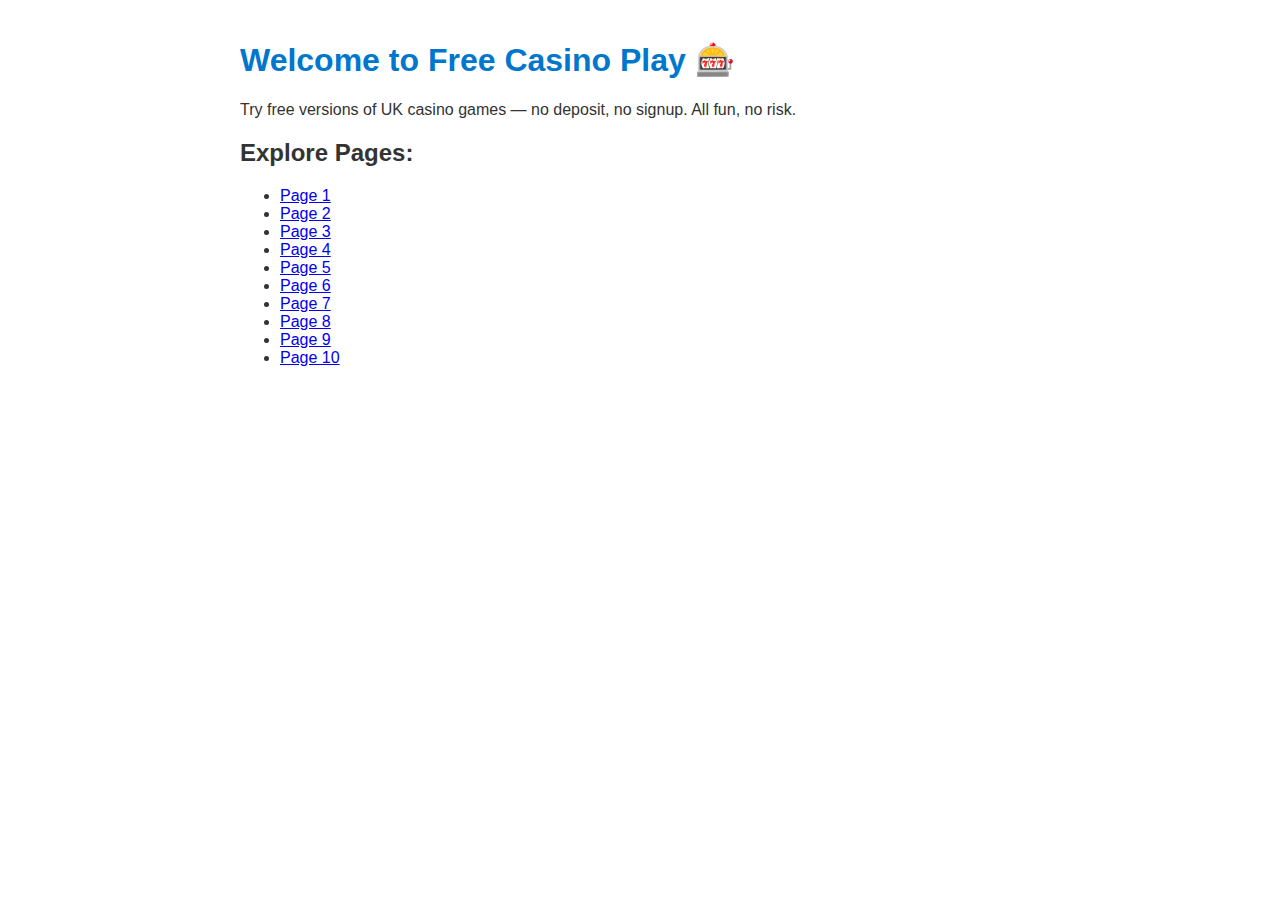
<file: index.html>
<!DOCTYPE html>
<html>
<head>
    <title>Free Casino Play – UK Demos</title>
    <link rel="stylesheet" href="style.css">
</head>
<body>
    <h1>Welcome to Free Casino Play 🎰</h1>
    <p>Try free versions of UK casino games — no deposit, no signup. All fun, no risk.</p>
    <h2>Explore Pages:</h2>
    <ul>
        <li><a href="pages/page1.html">Page 1</a></li><li><a href="pages/page2.html">Page 2</a></li><li><a href="pages/page3.html">Page 3</a></li><li><a href="pages/page4.html">Page 4</a></li><li><a href="pages/page5.html">Page 5</a></li><li><a href="pages/page6.html">Page 6</a></li><li><a href="pages/page7.html">Page 7</a></li><li><a href="pages/page8.html">Page 8</a></li><li><a href="pages/page9.html">Page 9</a></li><li><a href="pages/page10.html">Page 10</a></li>
    </ul>
</body>
</html>
</file>
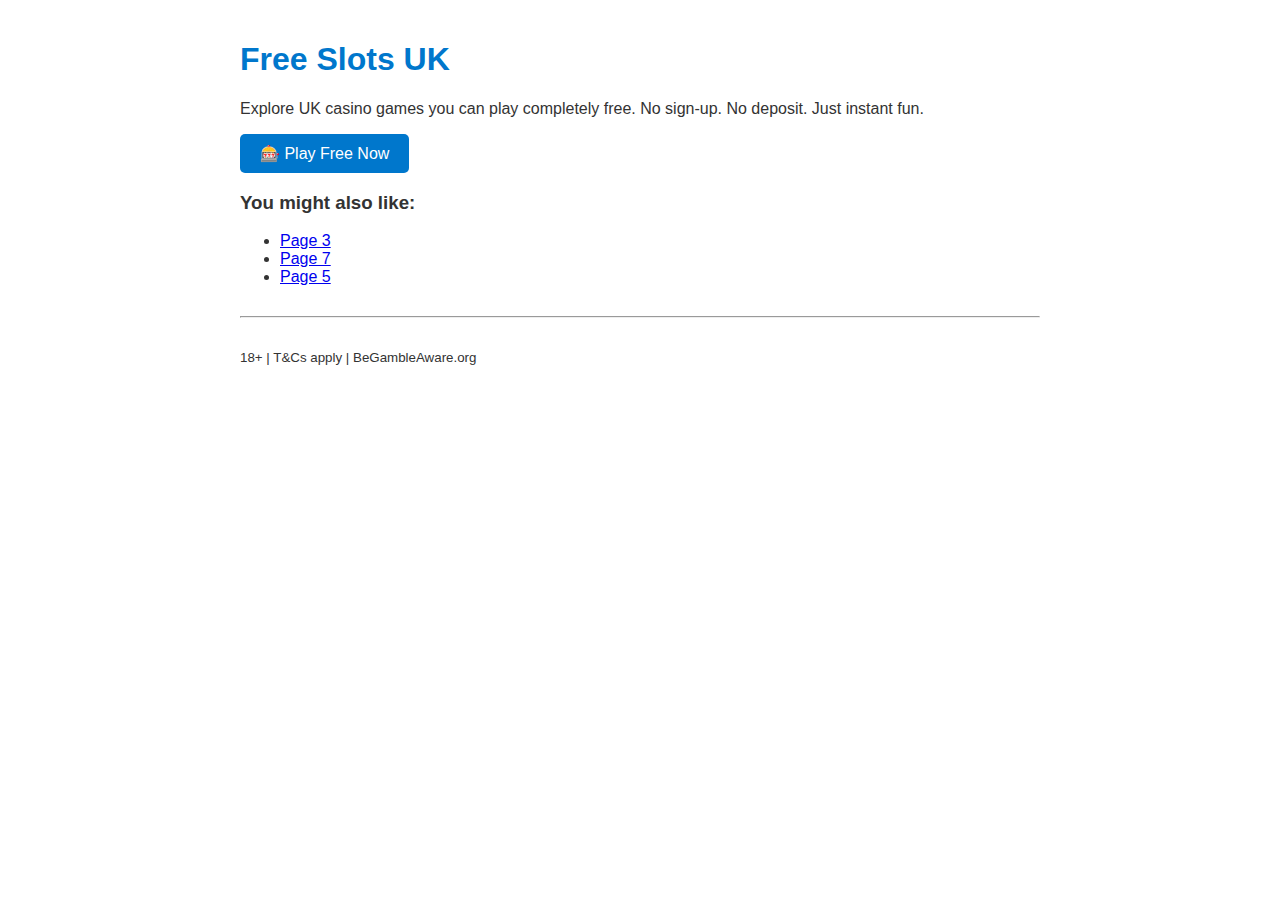
<file: page1.html>
<!DOCTYPE html>
    <html>
    <head>
        <title>Free Slots UK - Free Casino</title>
        <link rel="stylesheet" href="../style.css">
    </head>
    <body>
        <h1>Free Slots UK</h1>
        <p>Explore UK casino games you can play completely free. No sign-up. No deposit. Just instant fun.</p>

        <p><a href="[INSERT_YOUR_AFFILIATE_LINK_HERE]" class="button">🎰 Play Free Now</a></p>

        <h3>You might also like:</h3>
        <ul>
            <li><a href="..page3.html">Page 3</a></li><li><a href="../page7.html">Page 7</a></li><li><a href="../page5.html">Page 5</a></li>
        </ul>
        <hr>
        <p><small>18+ | T&Cs apply | BeGambleAware.org</small></p>
    </body>
    </html>
</file>
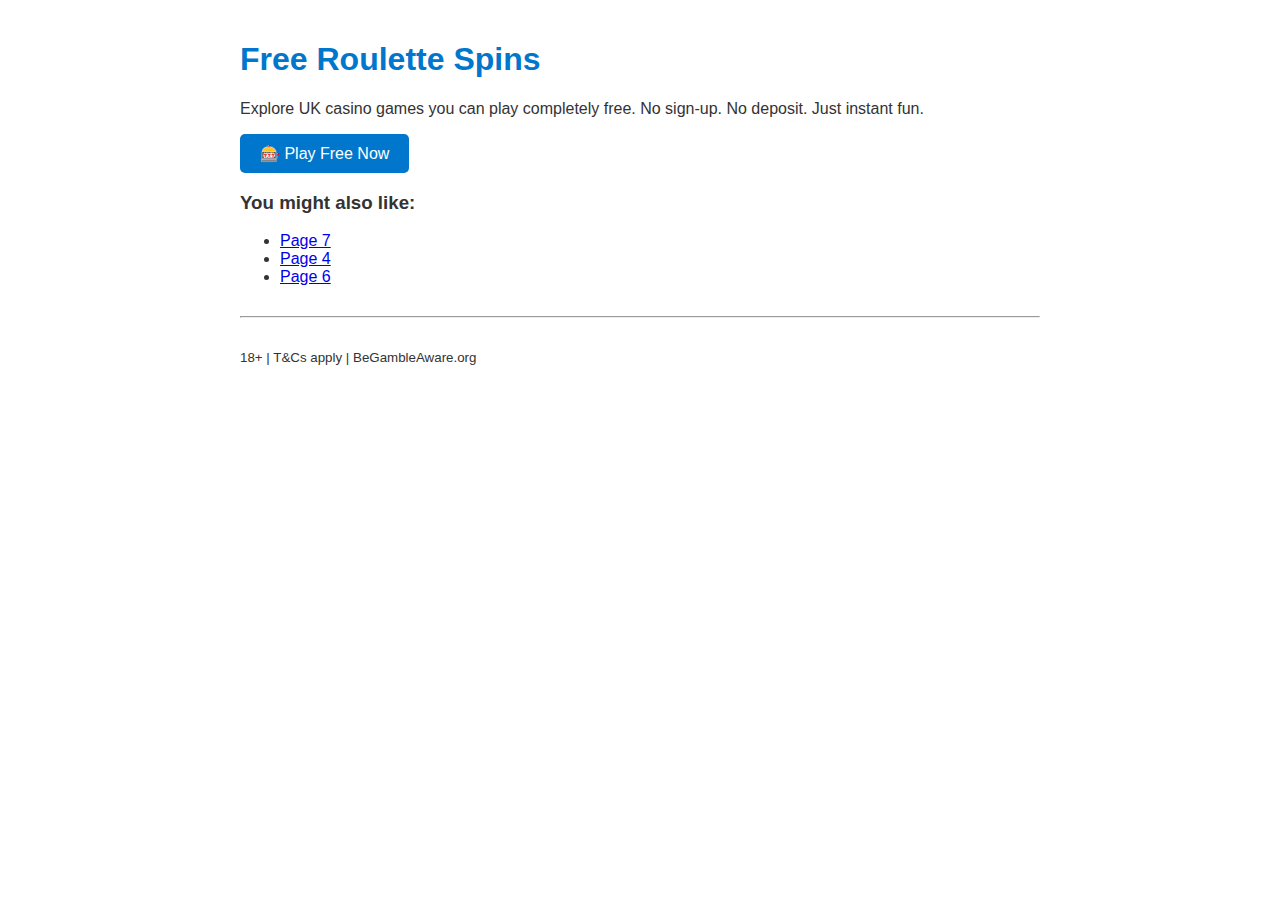
<file: page10.html>
<!DOCTYPE html>
    <html>
    <head>
        <title>Free Roulette Spins - Free Casino</title>
        <link rel="stylesheet" href="../style.css">
    </head>
    <body>
        <h1>Free Roulette Spins</h1>
        <p>Explore UK casino games you can play completely free. No sign-up. No deposit. Just instant fun.</p>

        <p><a href="[INSERT_YOUR_AFFILIATE_LINK_HERE]" class="button">🎰 Play Free Now</a></p>

        <h3>You might also like:</h3>
        <ul>
            <li><a href="../pages/page7.html">Page 7</a></li><li><a href="../pages/page4.html">Page 4</a></li><li><a href="../pages/page6.html">Page 6</a></li>
        </ul>
        <hr>
        <p><small>18+ | T&Cs apply | BeGambleAware.org</small></p>
    </body>
    </html>
</file>
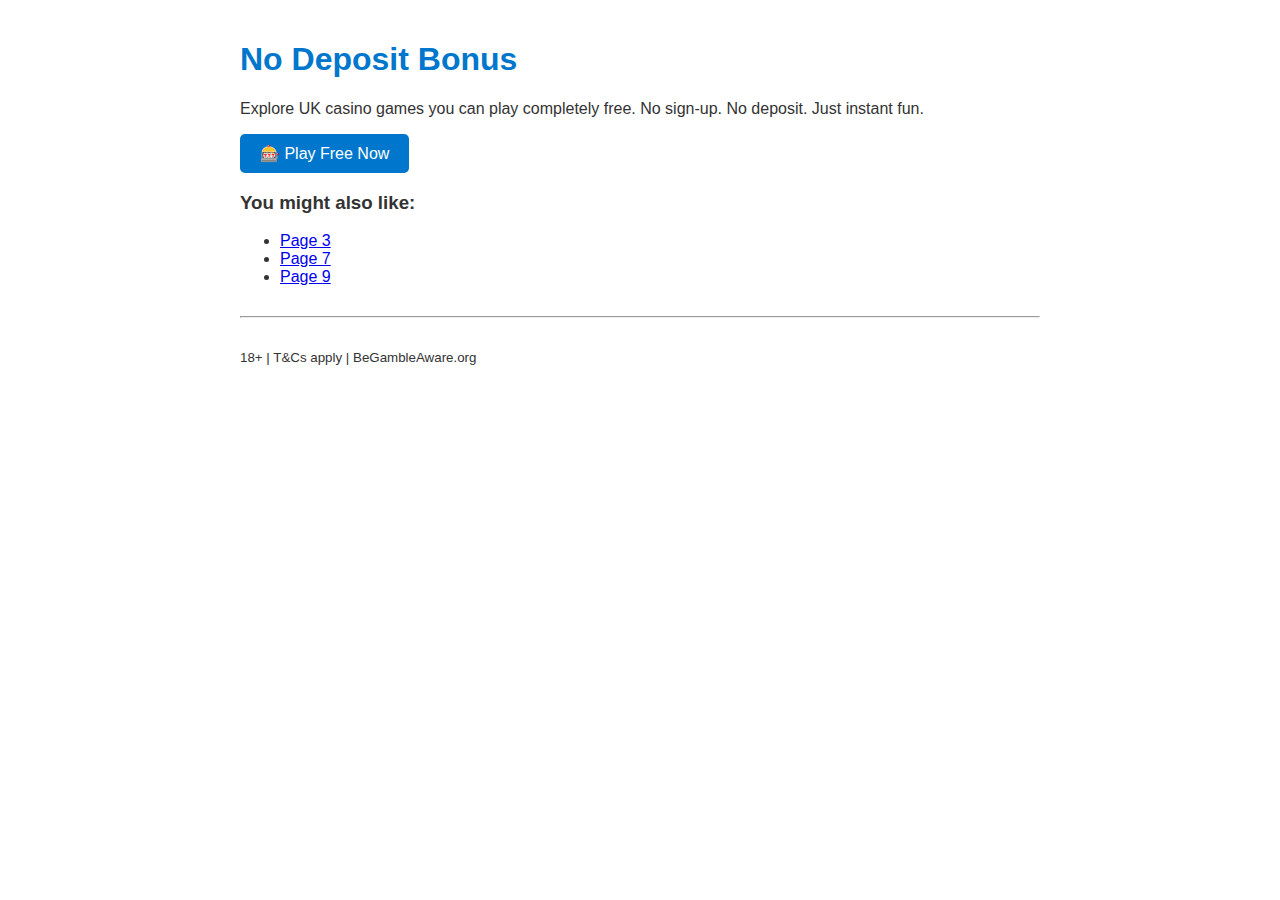
<file: page2.html>
<!DOCTYPE html>
    <html>
    <head>
        <title>No Deposit Bonus - Free Casino</title>
        <link rel="stylesheet" href="../style.css">
    </head>
    <body>
        <h1>No Deposit Bonus</h1>
        <p>Explore UK casino games you can play completely free. No sign-up. No deposit. Just instant fun.</p>

        <p><a href="[INSERT_YOUR_AFFILIATE_LINK_HERE]" class="button">🎰 Play Free Now</a></p>

        <h3>You might also like:</h3>
        <ul>
            <li><a href="../pages/page3.html">Page 3</a></li><li><a href="../pages/page7.html">Page 7</a></li><li><a href="../pages/page9.html">Page 9</a></li>
        </ul>
        <hr>
        <p><small>18+ | T&Cs apply | BeGambleAware.org</small></p>
    </body>
    </html>
</file>
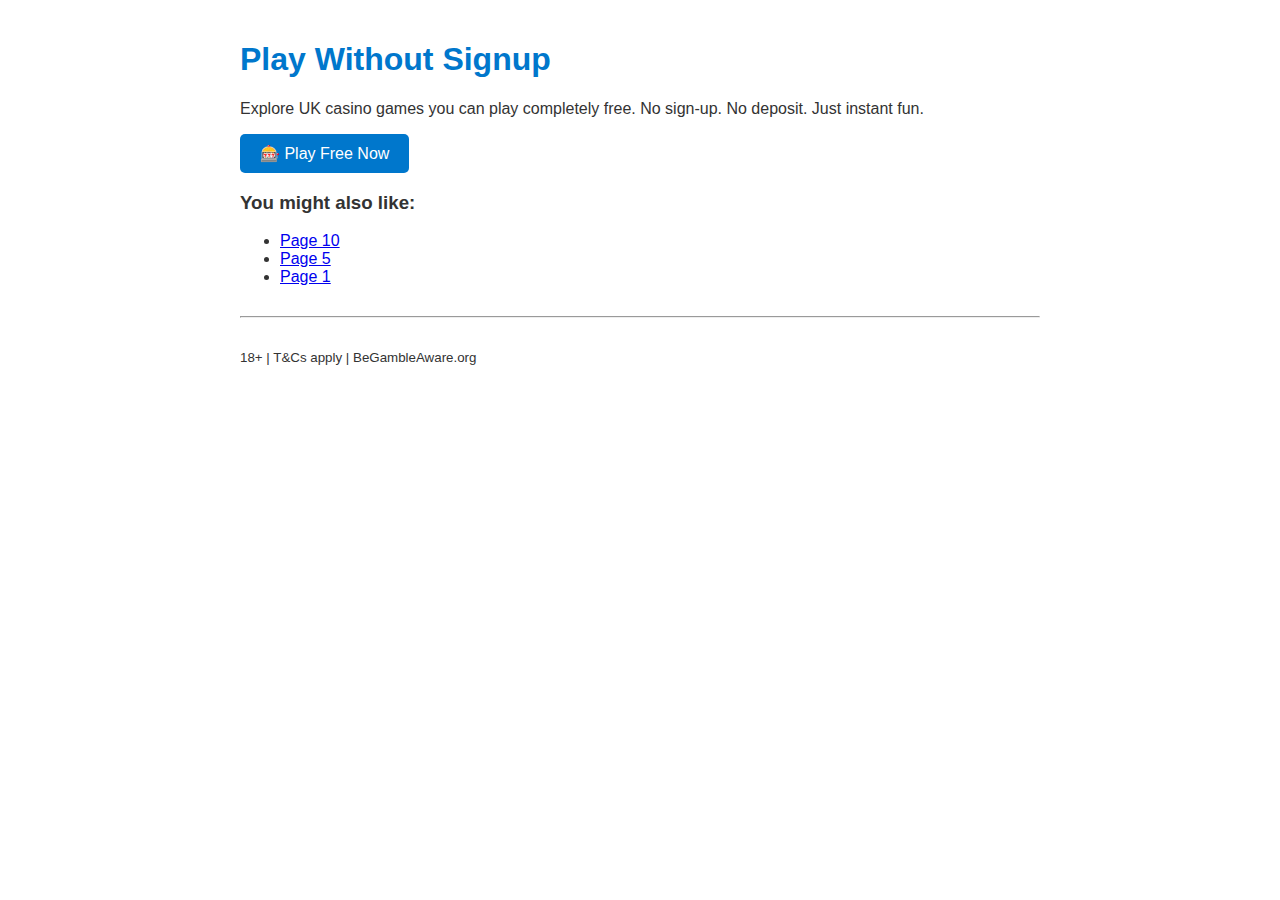
<file: page3.html>
<!DOCTYPE html>
    <html>
    <head>
        <title>Play Without Signup - Free Casino</title>
        <link rel="stylesheet" href="../style.css">
    </head>
    <body>
        <h1>Play Without Signup</h1>
        <p>Explore UK casino games you can play completely free. No sign-up. No deposit. Just instant fun.</p>

        <p><a href="[INSERT_YOUR_AFFILIATE_LINK_HERE]" class="button">🎰 Play Free Now</a></p>

        <h3>You might also like:</h3>
        <ul>
            <li><a href="../pages/page10.html">Page 10</a></li><li><a href="../pages/page5.html">Page 5</a></li><li><a href="../pages/page1.html">Page 1</a></li>
        </ul>
        <hr>
        <p><small>18+ | T&Cs apply | BeGambleAware.org</small></p>
    </body>
    </html>
</file>
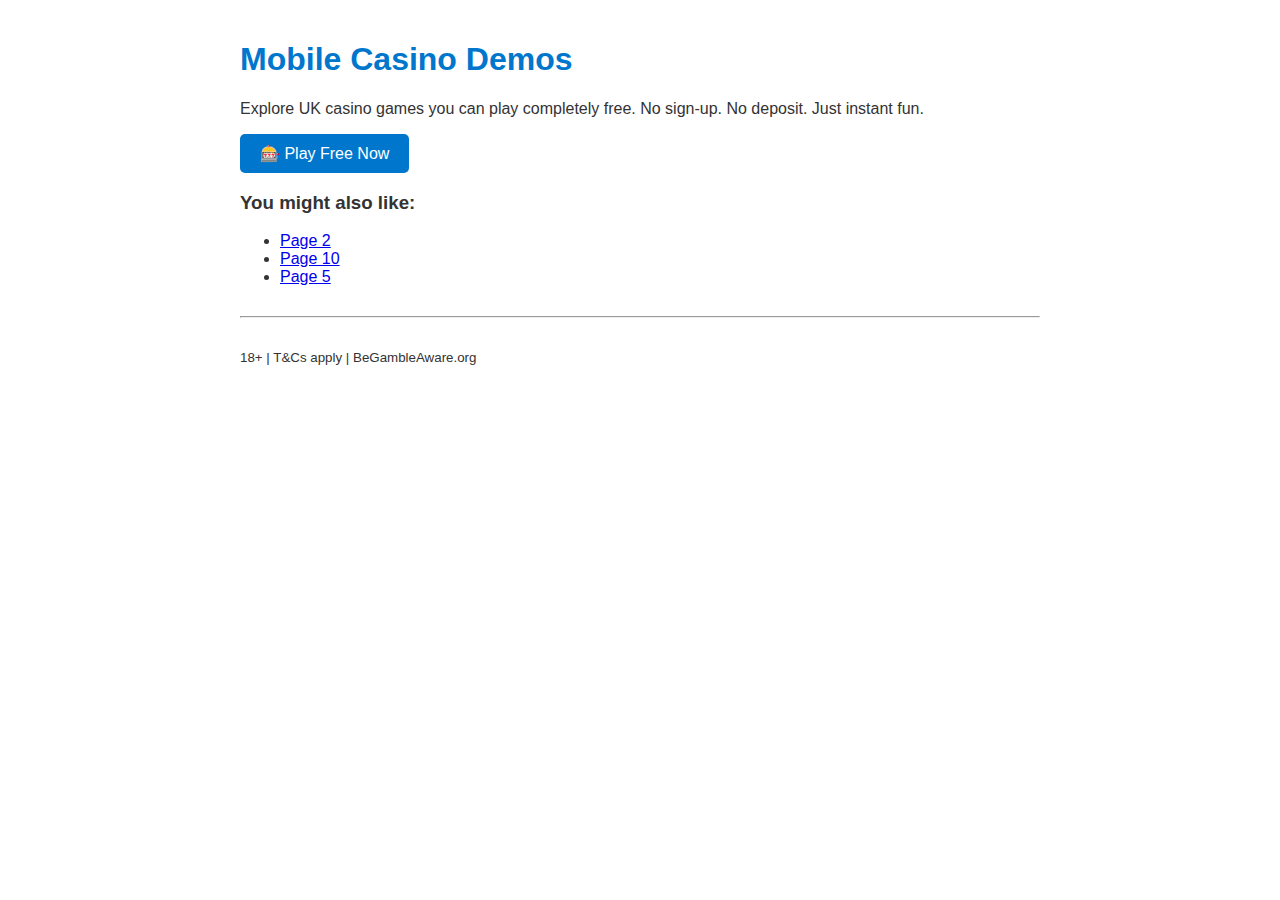
<file: page4.html>
<!DOCTYPE html>
    <html>
    <head>
        <title>Mobile Casino Demos - Free Casino</title>
        <link rel="stylesheet" href="../style.css">
    </head>
    <body>
        <h1>Mobile Casino Demos</h1>
        <p>Explore UK casino games you can play completely free. No sign-up. No deposit. Just instant fun.</p>

        <p><a href="[INSERT_YOUR_AFFILIATE_LINK_HERE]" class="button">🎰 Play Free Now</a></p>

        <h3>You might also like:</h3>
        <ul>
            <li><a href="../pages/page2.html">Page 2</a></li><li><a href="../pages/page10.html">Page 10</a></li><li><a href="../pages/page5.html">Page 5</a></li>
        </ul>
        <hr>
        <p><small>18+ | T&Cs apply | BeGambleAware.org</small></p>
    </body>
    </html>
</file>
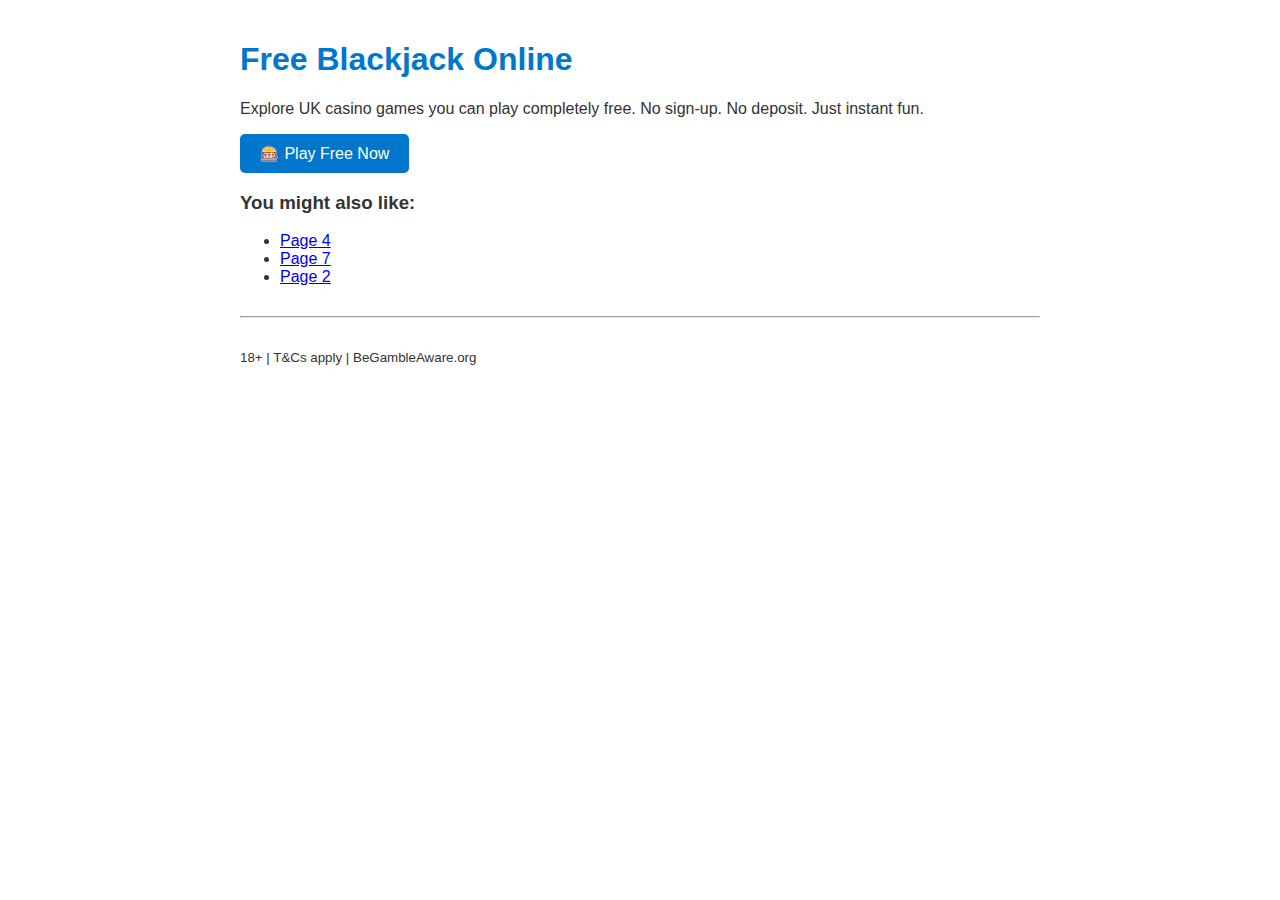
<file: page5.html>
<!DOCTYPE html>
    <html>
    <head>
        <title>Free Blackjack Online - Free Casino</title>
        <link rel="stylesheet" href="../style.css">
    </head>
    <body>
        <h1>Free Blackjack Online</h1>
        <p>Explore UK casino games you can play completely free. No sign-up. No deposit. Just instant fun.</p>

        <p><a href="[INSERT_YOUR_AFFILIATE_LINK_HERE]" class="button">🎰 Play Free Now</a></p>

        <h3>You might also like:</h3>
        <ul>
            <li><a href="../pages/page4.html">Page 4</a></li><li><a href="../pages/page7.html">Page 7</a></li><li><a href="../pages/page2.html">Page 2</a></li>
        </ul>
        <hr>
        <p><small>18+ | T&Cs apply | BeGambleAware.org</small></p>
    </body>
    </html>
</file>
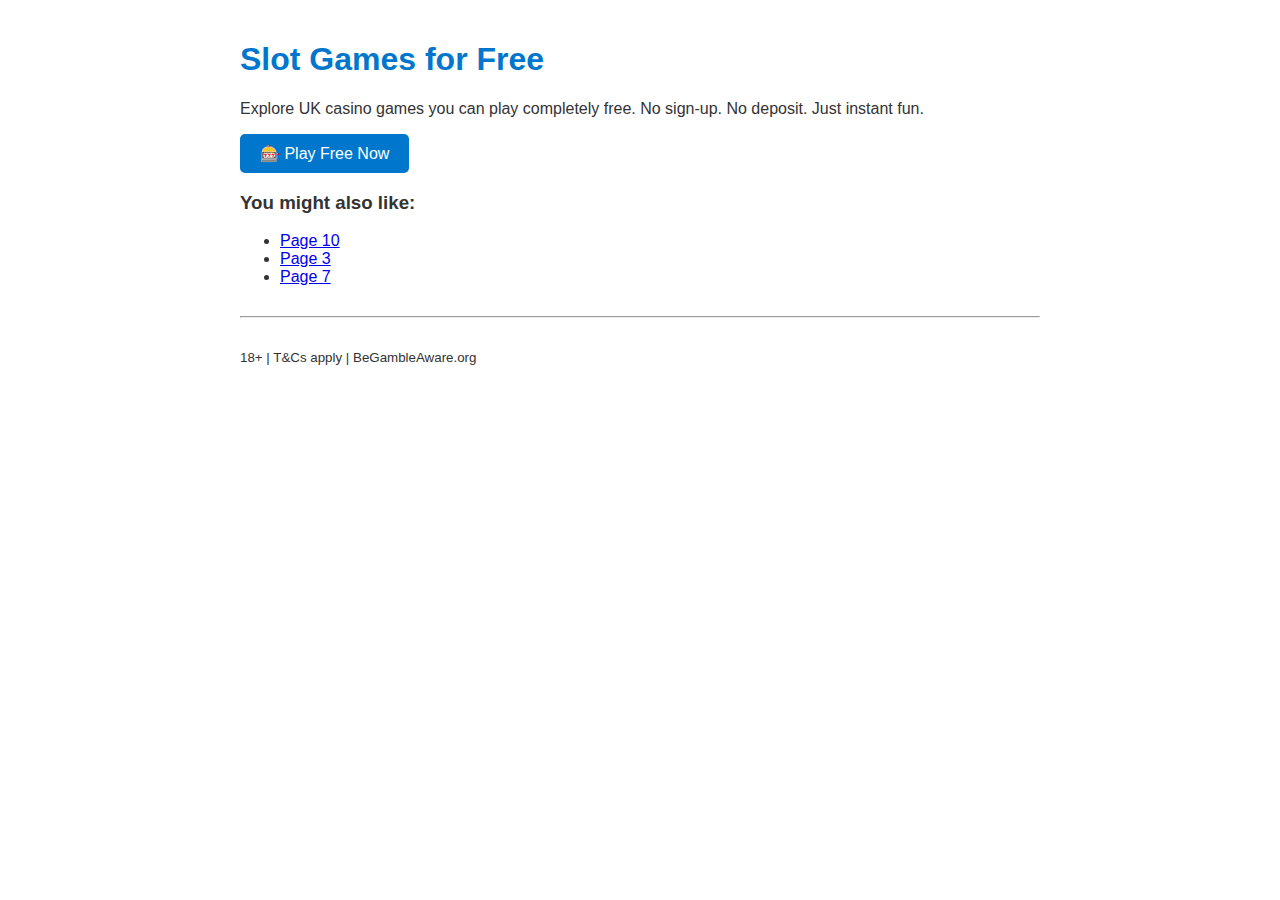
<file: page6.html>
<!DOCTYPE html>
    <html>
    <head>
        <title>Slot Games for Free - Free Casino</title>
        <link rel="stylesheet" href="../style.css">
    </head>
    <body>
        <h1>Slot Games for Free</h1>
        <p>Explore UK casino games you can play completely free. No sign-up. No deposit. Just instant fun.</p>

        <p><a href="[INSERT_YOUR_AFFILIATE_LINK_HERE]" class="button">🎰 Play Free Now</a></p>

        <h3>You might also like:</h3>
        <ul>
            <li><a href="../pages/page10.html">Page 10</a></li><li><a href="../pages/page3.html">Page 3</a></li><li><a href="../pages/page7.html">Page 7</a></li>
        </ul>
        <hr>
        <p><small>18+ | T&Cs apply | BeGambleAware.org</small></p>
    </body>
    </html>
</file>
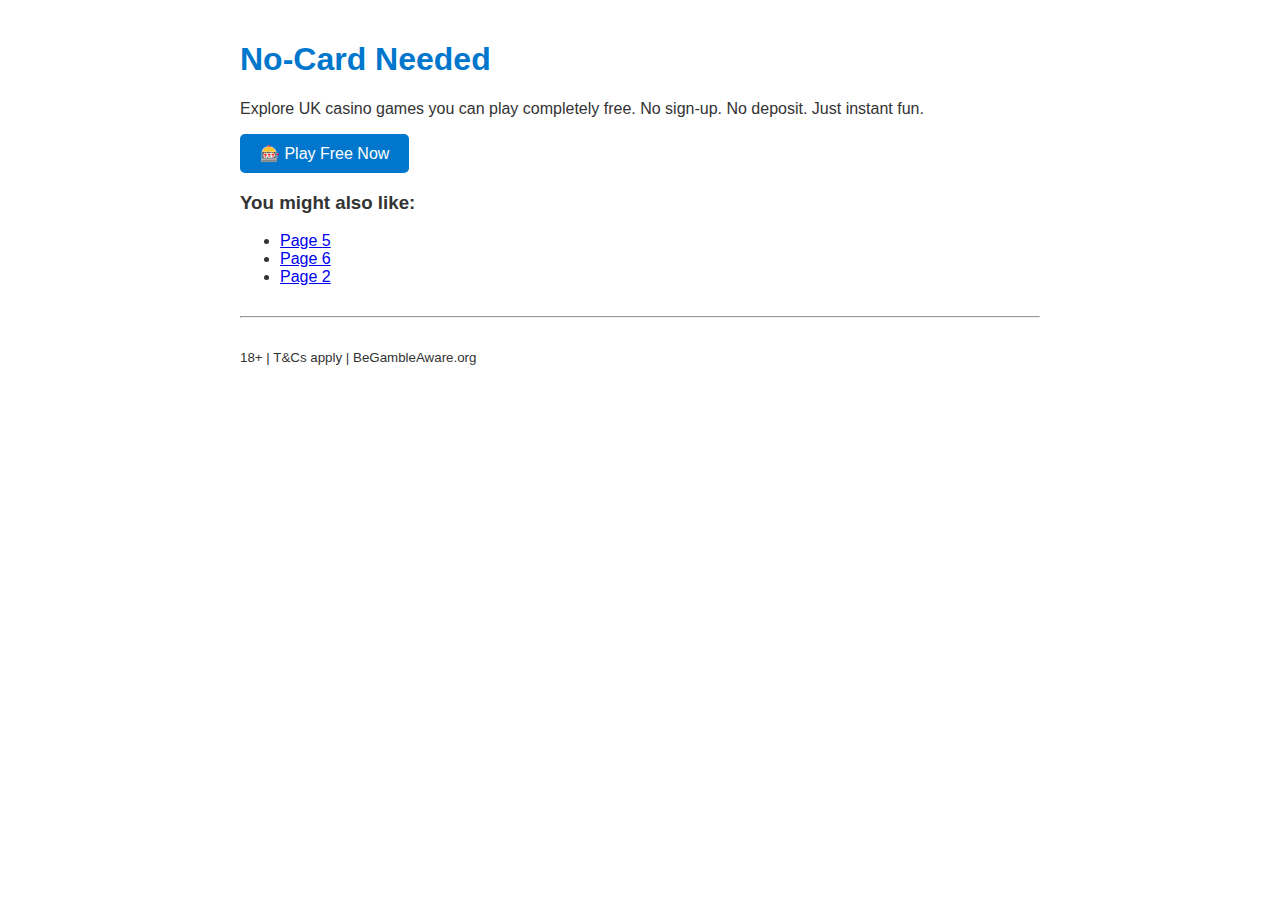
<file: page7.html>
<!DOCTYPE html>
    <html>
    <head>
        <title>No-Card Needed - Free Casino</title>
        <link rel="stylesheet" href="../style.css">
    </head>
    <body>
        <h1>No-Card Needed</h1>
        <p>Explore UK casino games you can play completely free. No sign-up. No deposit. Just instant fun.</p>

        <p><a href="[INSERT_YOUR_AFFILIATE_LINK_HERE]" class="button">🎰 Play Free Now</a></p>

        <h3>You might also like:</h3>
        <ul>
            <li><a href="../pages/page5.html">Page 5</a></li><li><a href="../pages/page6.html">Page 6</a></li><li><a href="../pages/page2.html">Page 2</a></li>
        </ul>
        <hr>
        <p><small>18+ | T&Cs apply | BeGambleAware.org</small></p>
    </body>
    </html>
</file>
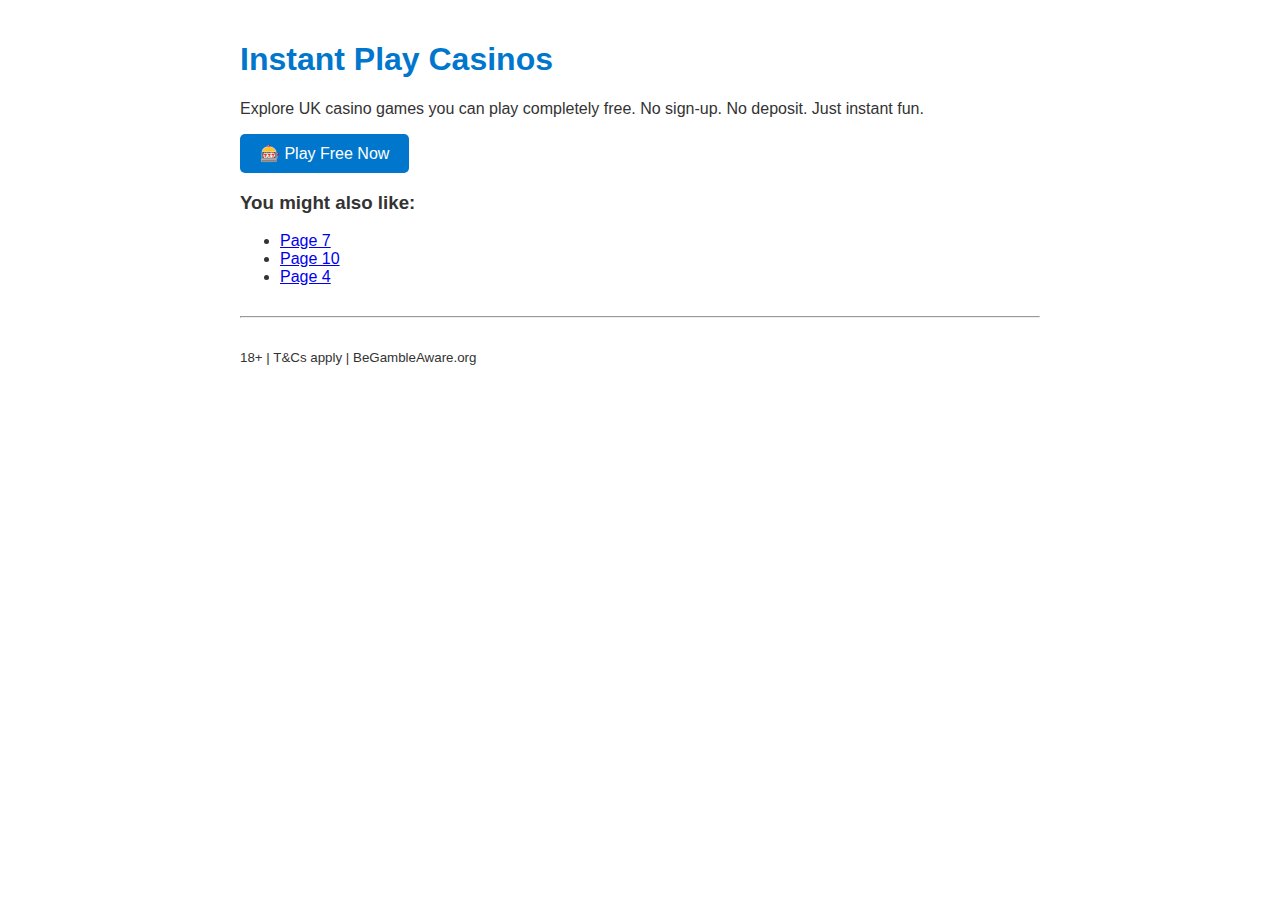
<file: page8.html>
<!DOCTYPE html>
    <html>
    <head>
        <title>Instant Play Casinos - Free Casino</title>
        <link rel="stylesheet" href="../style.css">
    </head>
    <body>
        <h1>Instant Play Casinos</h1>
        <p>Explore UK casino games you can play completely free. No sign-up. No deposit. Just instant fun.</p>

        <p><a href="[INSERT_YOUR_AFFILIATE_LINK_HERE]" class="button">🎰 Play Free Now</a></p>

        <h3>You might also like:</h3>
        <ul>
            <li><a href="../pages/page7.html">Page 7</a></li><li><a href="../pages/page10.html">Page 10</a></li><li><a href="../pages/page4.html">Page 4</a></li>
        </ul>
        <hr>
        <p><small>18+ | T&Cs apply | BeGambleAware.org</small></p>
    </body>
    </html>
</file>
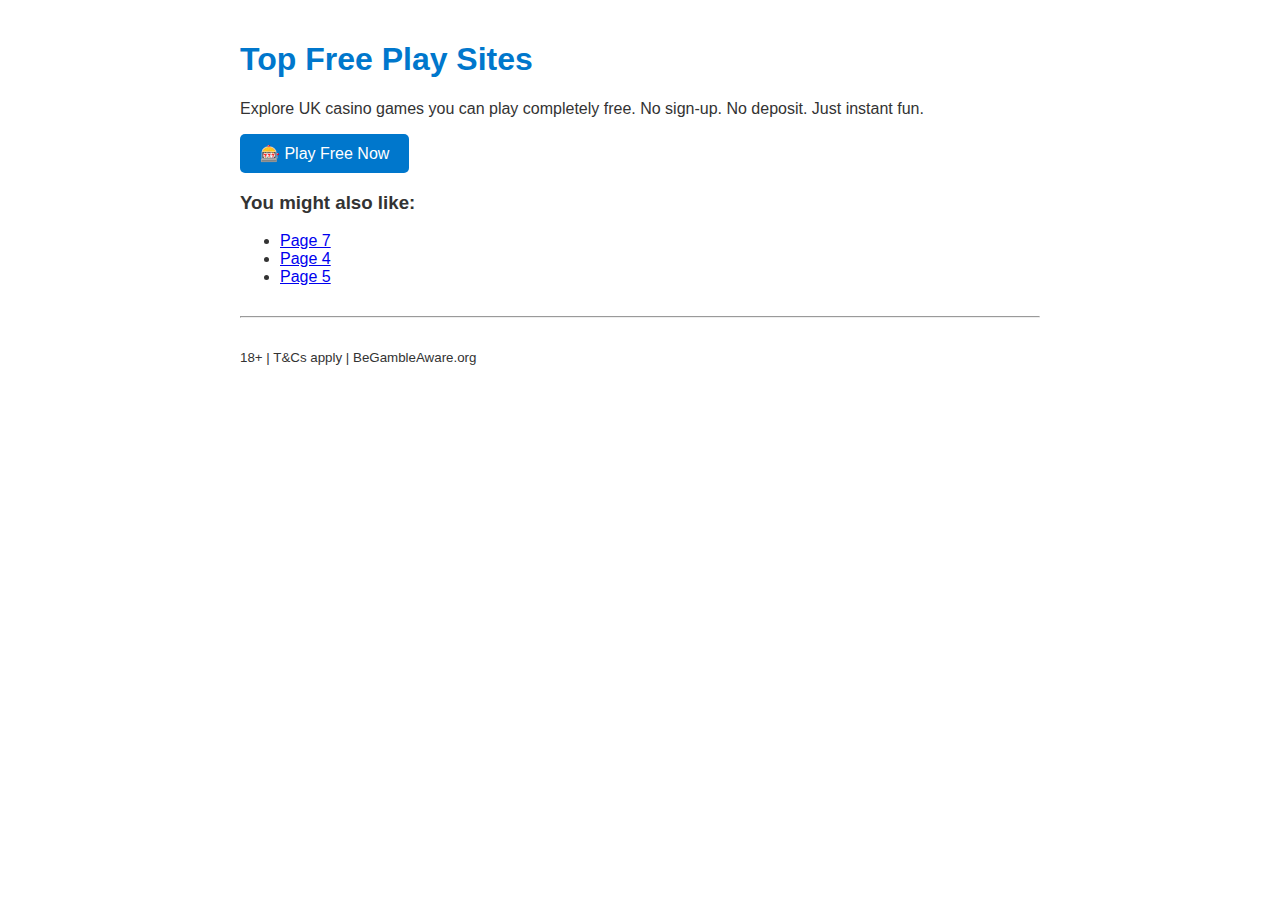
<file: page9.html>
<!DOCTYPE html>
    <html>
    <head>
        <title>Top Free Play Sites - Free Casino</title>
        <link rel="stylesheet" href="../style.css">
    </head>
    <body>
        <h1>Top Free Play Sites</h1>
        <p>Explore UK casino games you can play completely free. No sign-up. No deposit. Just instant fun.</p>

        <p><a href="[INSERT_YOUR_AFFILIATE_LINK_HERE]" class="button">🎰 Play Free Now</a></p>

        <h3>You might also like:</h3>
        <ul>
            <li><a href="../pages/page7.html">Page 7</a></li><li><a href="../pages/page4.html">Page 4</a></li><li><a href="../pages/page5.html">Page 5</a></li>
        </ul>
        <hr>
        <p><small>18+ | T&Cs apply | BeGambleAware.org</small></p>
    </body>
    </html>
</file>
<file: style.css>
body { font-family: Arial, sans-serif; background: #fff; color: #333; padding: 20px; max-width: 800px; margin: auto; }
h1 { color: #0077cc; }
a.button { display: inline-block; padding: 10px 20px; background: #0077cc; color: white; text-decoration: none; border-radius: 5px; }
a.button:hover { background: #005fa3; }
hr { margin: 30px 0; }
</file>
